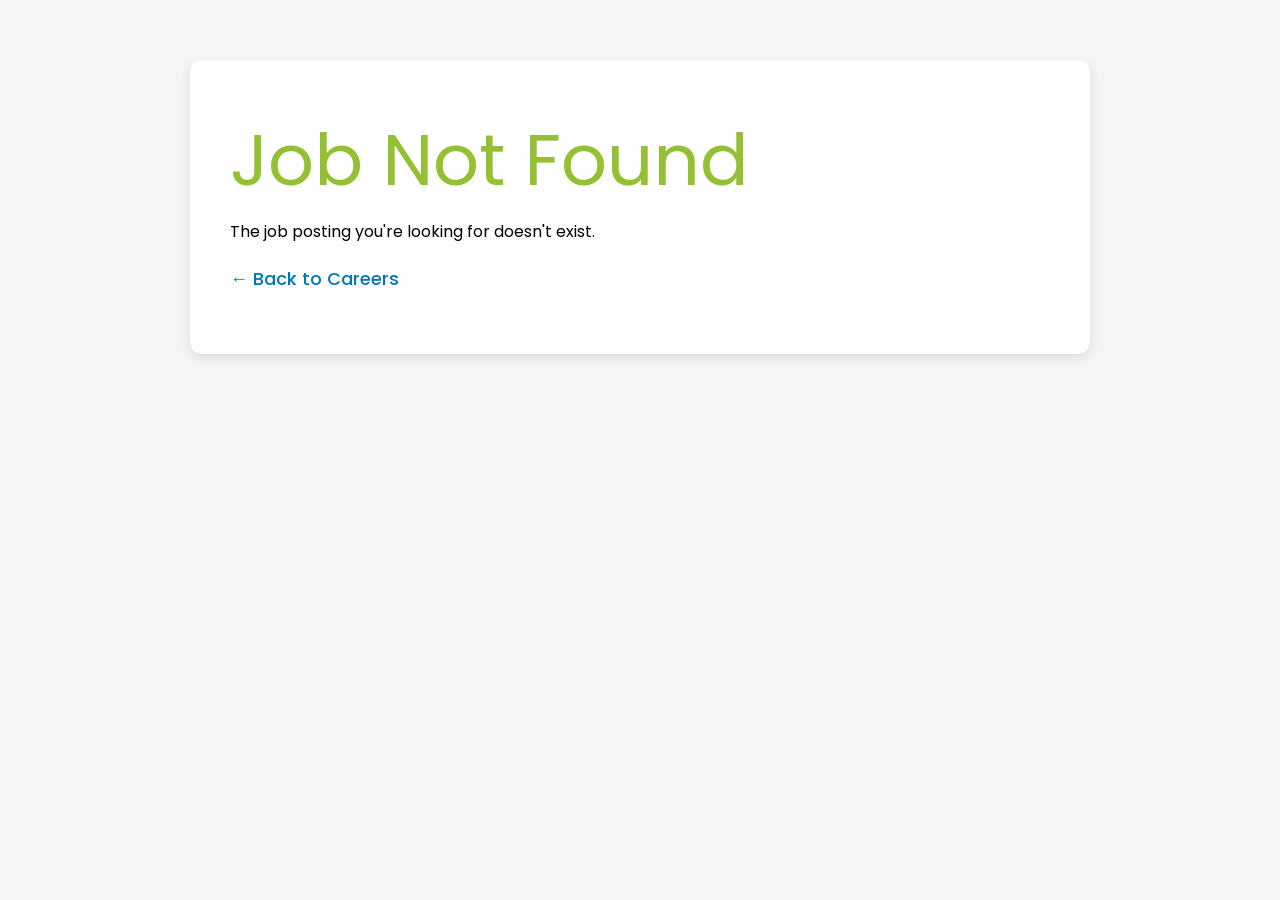
<file: job-details.html>
<!DOCTYPE html>
<html style="font-size: 16px;" lang="en">
<head>
  <meta name="viewport" content="width=device-width, initial-scale=1.0">
  <meta charset="utf-8">
  <title>Job Details - Propellence</title>

  <!-- Same CSS links as Carrer.html -->
  <link rel="stylesheet" href="nicepage.css" media="screen">
  <link rel="stylesheet" href="Carrer.css" media="screen">
  <link href="https://fonts.googleapis.com/css2?family=Poppins:wght@300;400;500;600;700&display=swap" rel="stylesheet">

  <style>
    * { font-family: "Poppins", sans-serif !important; }
    body { background: #f5f5f5; padding: 20px; }
    
    .job-detail-container {
      max-width: 900px;
      margin: 40px auto;
      background: white;
      border-radius: 12px;
      padding: 40px;
      box-shadow: 0 4px 12px rgba(0,0,0,0.1);
    }

    .job-header {
      border-bottom: 2px solid #0077B5;
      padding-bottom: 20px;
      margin-bottom: 30px;
    }

    .job-header h1 {
      color: #333;
      margin-bottom: 15px;
    }

    .job-meta {
      display: flex;
      gap: 30px;
      flex-wrap: wrap;
      color: #666;
      font-size: 14px;
    }

    .job-meta-item {
      display: flex;
      align-items: center;
      gap: 8px;
    }

    .job-meta-item strong {
      color: #0077B5;
    }

    .job-section {
      margin: 30px 0;
    }

    .job-section h2 {
      color: #0077B5;
      font-size: 1.5rem;
      margin-bottom: 15px;
    }

    .job-section ul {
      margin-left: 20px;
      line-height: 1.8;
    }

    .job-section ul li {
      margin-bottom: 10px;
    }

    .apply-section {
      background: #f8f9fa;
      padding: 30px;
      border-radius: 8px;
      margin-top: 40px;
      text-align: center;
    }

    .apply-btn {
      background: #0077B5;
      color: white;
      padding: 15px 40px;
      border: none;
      border-radius: 6px;
      font-size: 16px;
      font-weight: 600;
      cursor: pointer;
      transition: 0.3s;
      text-decoration: none;
      display: inline-block;
      margin-top: 15px;
    }

    .apply-btn:hover {
      background: #005c8a;
      transform: translateY(-2px);
    }

    .back-link {
      color: #0077B5;
      text-decoration: none;
      display: inline-block;
      margin-bottom: 20px;
      font-weight: 500;
    }

    .back-link:hover {
      text-decoration: underline;
    }
  </style>
</head>

<body>

  <div class="job-detail-container">
    <a href="Carrer.html" class="back-link">← Back to Careers</a>

    <div class="job-header">
      <h1 id="jobTitle">Loading...</h1>
      <div class="job-meta">
        <div class="job-meta-item">
          <strong>📍 Location:</strong>
          <span id="jobLocation">-</span>
        </div>
        <div class="job-meta-item">
          <strong>💼 Type:</strong>
          <span id="jobType">-</span>
        </div>
        <div class="job-meta-item">
          <strong>⏱️ Experience:</strong>
          <span id="jobExperience">-</span>
        </div>
      </div>
    </div>

    <div class="job-section">
      <h2>Job Description</h2>
      <p id="jobDescription">Loading job details...</p>
    </div>

    <div class="job-section">
      <h2>Key Responsibilities</h2>
      <ul id="jobResponsibilities">
        <li>Loading...</li>
      </ul>
    </div>

    <div class="job-section">
      <h2>Required Qualifications</h2>
      <ul id="jobQualifications">
        <li>Loading...</li>
      </ul>
    </div>

    <div class="job-section">
      <h2>What We Offer</h2>
      <ul id="jobBenefits">
        <li>Loading...</li>
      </ul>
    </div>

    <div class="apply-section">
      <h3>Interested in this position?</h3>
      <p>Send your resume to <strong>careers@propellence.com</strong></p>
      <a href="mailto:careers@propellence.com?subject=Application for [Job Title]" class="apply-btn">
        Apply Now via Email
      </a>
    </div>
  </div>
  <script>
  // Job database
  const jobData = {
    '1': {
      title: 'Senior Consultant - Technology',
      location: 'Pune, India',
      type: 'Full-time',
      experience: '5-7 years',
      description: 'We are seeking an experienced Senior Technology Consultant to join our dynamic team. You will work with leading clients to drive digital transformation initiatives and provide strategic technology guidance.',
      responsibilities: [
        'Lead technology consulting engagements for enterprise clients',
        'Develop digital transformation roadmaps and strategies',
        'Conduct technology assessments and gap analyses',
        'Manage stakeholder relationships and client communications',
        'Mentor junior consultants and contribute to knowledge sharing'
      ],
      qualifications: [
        'Bachelor\'s degree in Computer Science, Engineering, or related field',
        '5-7 years of technology consulting experience',
        'Strong understanding of enterprise architecture and cloud technologies',
        'Excellent communication and presentation skills',
        'Experience with Agile and DevOps methodologies'
      ],
      benefits: [
        'Competitive salary package with performance bonuses',
        'Comprehensive health insurance for you and your family',
        'Professional development and certification support',
        'Flexible work arrangements and remote work options',
        'Opportunity to work with leading global clients',
        'Collaborative and inclusive work culture'
      ]
    },
    '2': {
      title: 'Research Associate - Market Analysis',
      location: 'Remote',
      type: 'Contract',
      experience: '2-4 years',
      description: 'Join our research team to conduct in-depth market analysis and competitive intelligence for our consulting clients across various industries.',
      responsibilities: [
        'Conduct primary and secondary market research',
        'Analyze market trends and competitive landscapes',
        'Prepare detailed research reports and presentations',
        'Support consultants with data-driven insights',
        'Maintain research databases and knowledge repositories'
      ],
      qualifications: [
        'Bachelor\'s or Master\'s degree in Business, Economics, or related field',
        '2-4 years of research or analyst experience',
        'Strong analytical and data interpretation skills',
        'Proficiency in Excel, PowerPoint, and research tools',
        'Excellent written and verbal communication skills'
      ],
      benefits: [
        'Competitive contract compensation',
        '100% remote work flexibility',
        'Access to premium research databases and tools',
        'Flexible working hours',
        'Opportunity to work on diverse industry projects',
        'Potential for contract-to-permanent conversion'
      ]
    },
    '3': {
      title: 'Business Analyst',
      location: 'Pune, India / Germany',
      type: 'Full-time',
      experience: '3-5 years',
      description: 'We are looking for a talented Business Analyst to bridge business requirements with technical solutions. This role offers international exposure with opportunities in both India and Germany.',
      responsibilities: [
        'Gather and document business requirements from stakeholders',
        'Create process flow diagrams and functional specifications',
        'Facilitate workshops and requirements gathering sessions',
        'Collaborate with development teams to ensure solution alignment',
        'Support UAT and project implementation activities'
      ],
      qualifications: [
        'Bachelor\'s degree in Business, IT, or related field',
        '3-5 years of business analysis experience',
        'Strong understanding of SDLC and Agile methodologies',
        'Experience with requirements management tools',
        'Excellent problem-solving and communication skills'
      ],
      benefits: [
        'International work experience in India and Germany',
        'Relocation assistance and visa sponsorship',
        'Competitive salary with overseas allowances',
        'Health insurance and travel benefits',
        'Cross-cultural training and language support',
        'Career growth in a global environment'
      ]
    },
    '4': {
      title: 'Junior Consultant - Strategy',
      location: 'Pune, India',
      type: 'Full-time',
      experience: '0-2 years',
      description: 'Kick-start your consulting career with Propellence. We offer comprehensive training and mentorship to fresh graduates passionate about strategy consulting.',
      responsibilities: [
        'Support senior consultants in client engagements',
        'Conduct research and data analysis',
        'Prepare client presentations and deliverables',
        'Participate in team meetings and brainstorming sessions',
        'Contribute to internal knowledge development initiatives'
      ],
      qualifications: [
        'Bachelor\'s or Master\'s degree from a reputed institution',
        '0-2 years of experience (fresh graduates welcome)',
        'Strong analytical and problem-solving abilities',
        'Excellent communication and interpersonal skills',
        'Willingness to learn and adapt in a fast-paced environment'
      ],
      benefits: [
        'Comprehensive onboarding and training program',
        'Mentorship from senior consultants',
        'Competitive entry-level salary',
        'Health insurance coverage',
        'Learning and development budget',
        'Fast-track career progression opportunities'
      ]
    }
  };

  // Get job ID from URL
  const urlParams = new URLSearchParams(window.location.search);
  const jobId = urlParams.get('id');

  // Load job details
  if (jobId && jobData[jobId]) {
    const job = jobData[jobId];
    
    document.getElementById('jobTitle').textContent = job.title;
    document.getElementById('jobLocation').textContent = job.location;
    document.getElementById('jobType').textContent = job.type;
    document.getElementById('jobExperience').textContent = job.experience;
    document.getElementById('jobDescription').textContent = job.description;
    
    // Populate responsibilities
    const respList = document.getElementById('jobResponsibilities');
    respList.innerHTML = job.responsibilities.map(item => `<li>${item}</li>`).join('');
    
    // Populate qualifications
    const qualList = document.getElementById('jobQualifications');
    qualList.innerHTML = job.qualifications.map(item => `<li>${item}</li>`).join('');
    
    // Populate benefits (What We Offer)
    const benefitsList = document.getElementById('jobBenefits');
    benefitsList.innerHTML = job.benefits.map(item => `<li>${item}</li>`).join('');
    
    // Update Gmail compose link
    const applyBtn = document.querySelector('.apply-btn');
    const emailSubject = `Application for ${job.title}`;
    const emailBody = ``;
  
    // Gmail compose URL format
    applyBtn.href = `https://mail.google.com/mail/?view=cm&fs=1&to=careers@propellence.com&su=${encodeURIComponent(emailSubject)}&body=${emailBody}`;
    applyBtn.target = "_blank";
    
    // Update page title
    document.title = `${job.title} - Propellence Careers`;
  } else {
    document.querySelector('.job-detail-container').innerHTML = `
      <h1>Job Not Found</h1>
      <p>The job posting you're looking for doesn't exist.</p>
      <a href="Carrer.html" class="back-link">← Back to Careers</a>
    `;
  }
</script>
</body>
</html>
</file>
